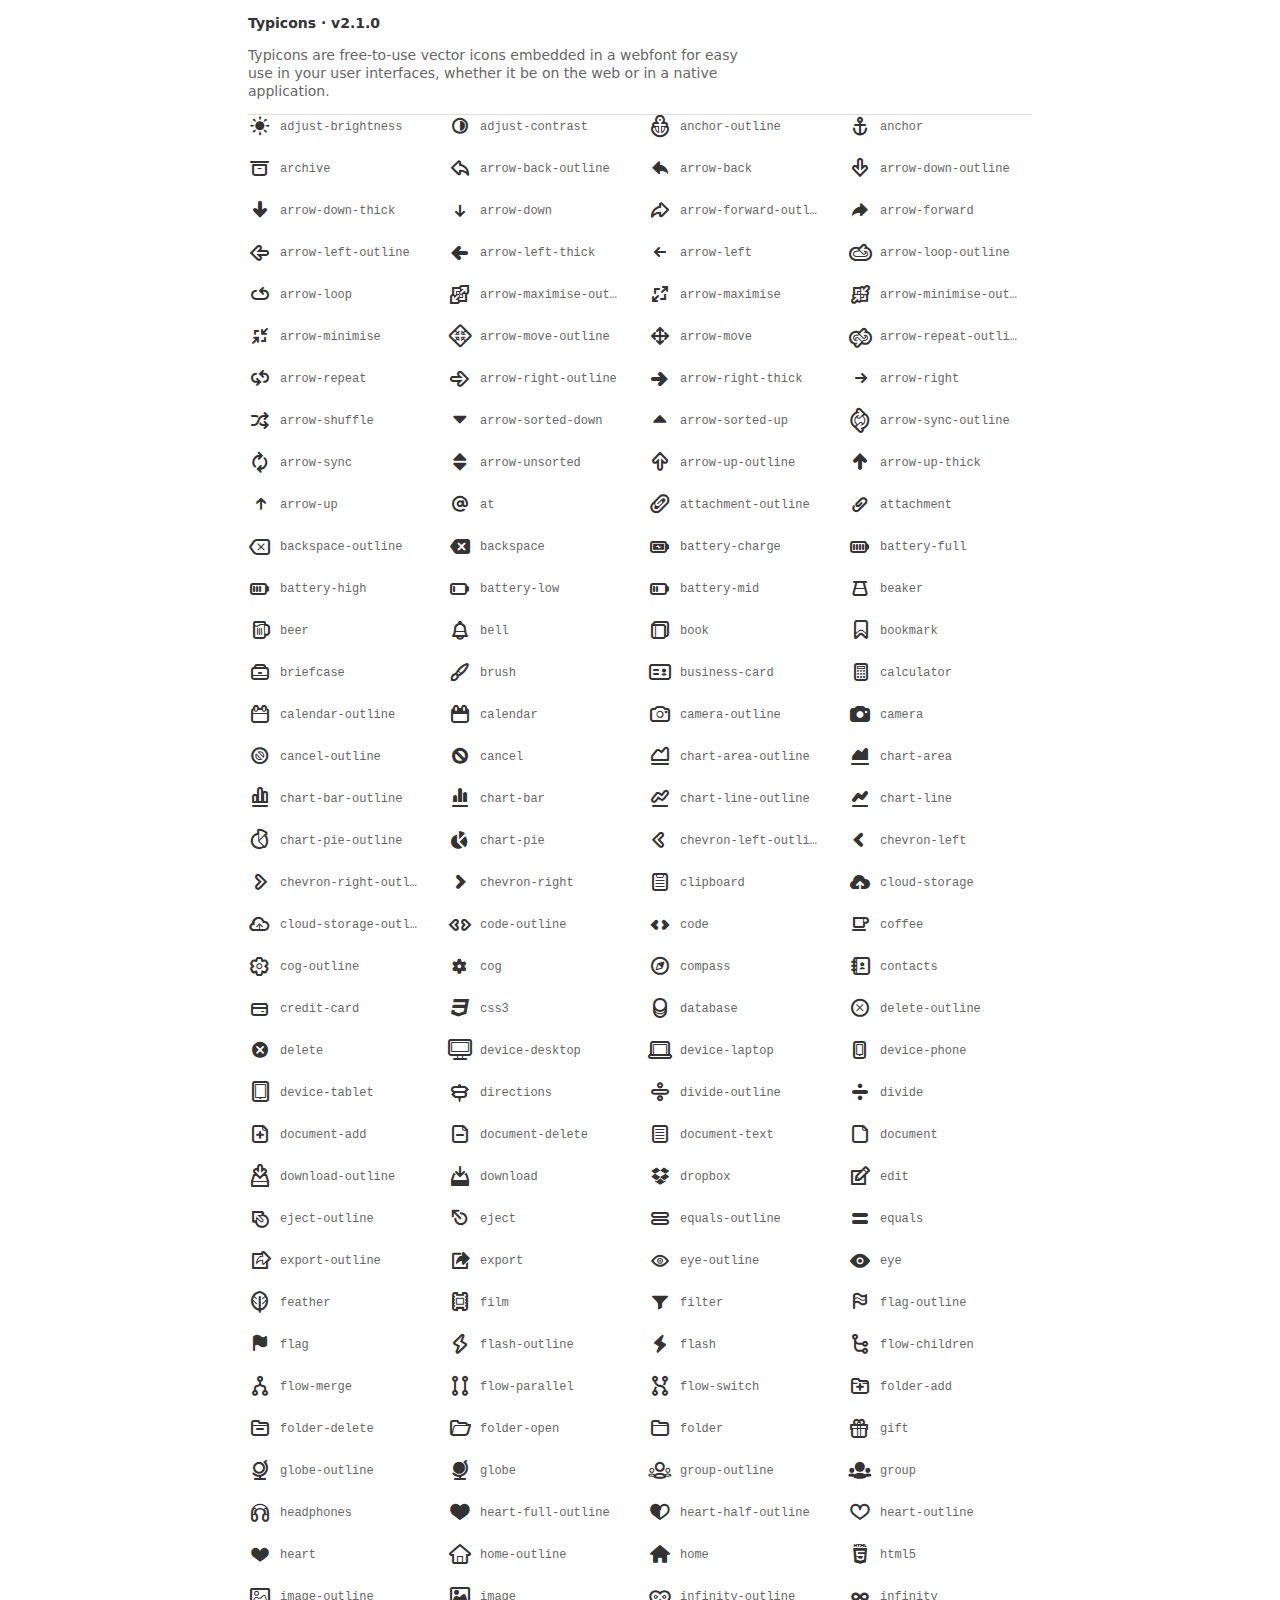
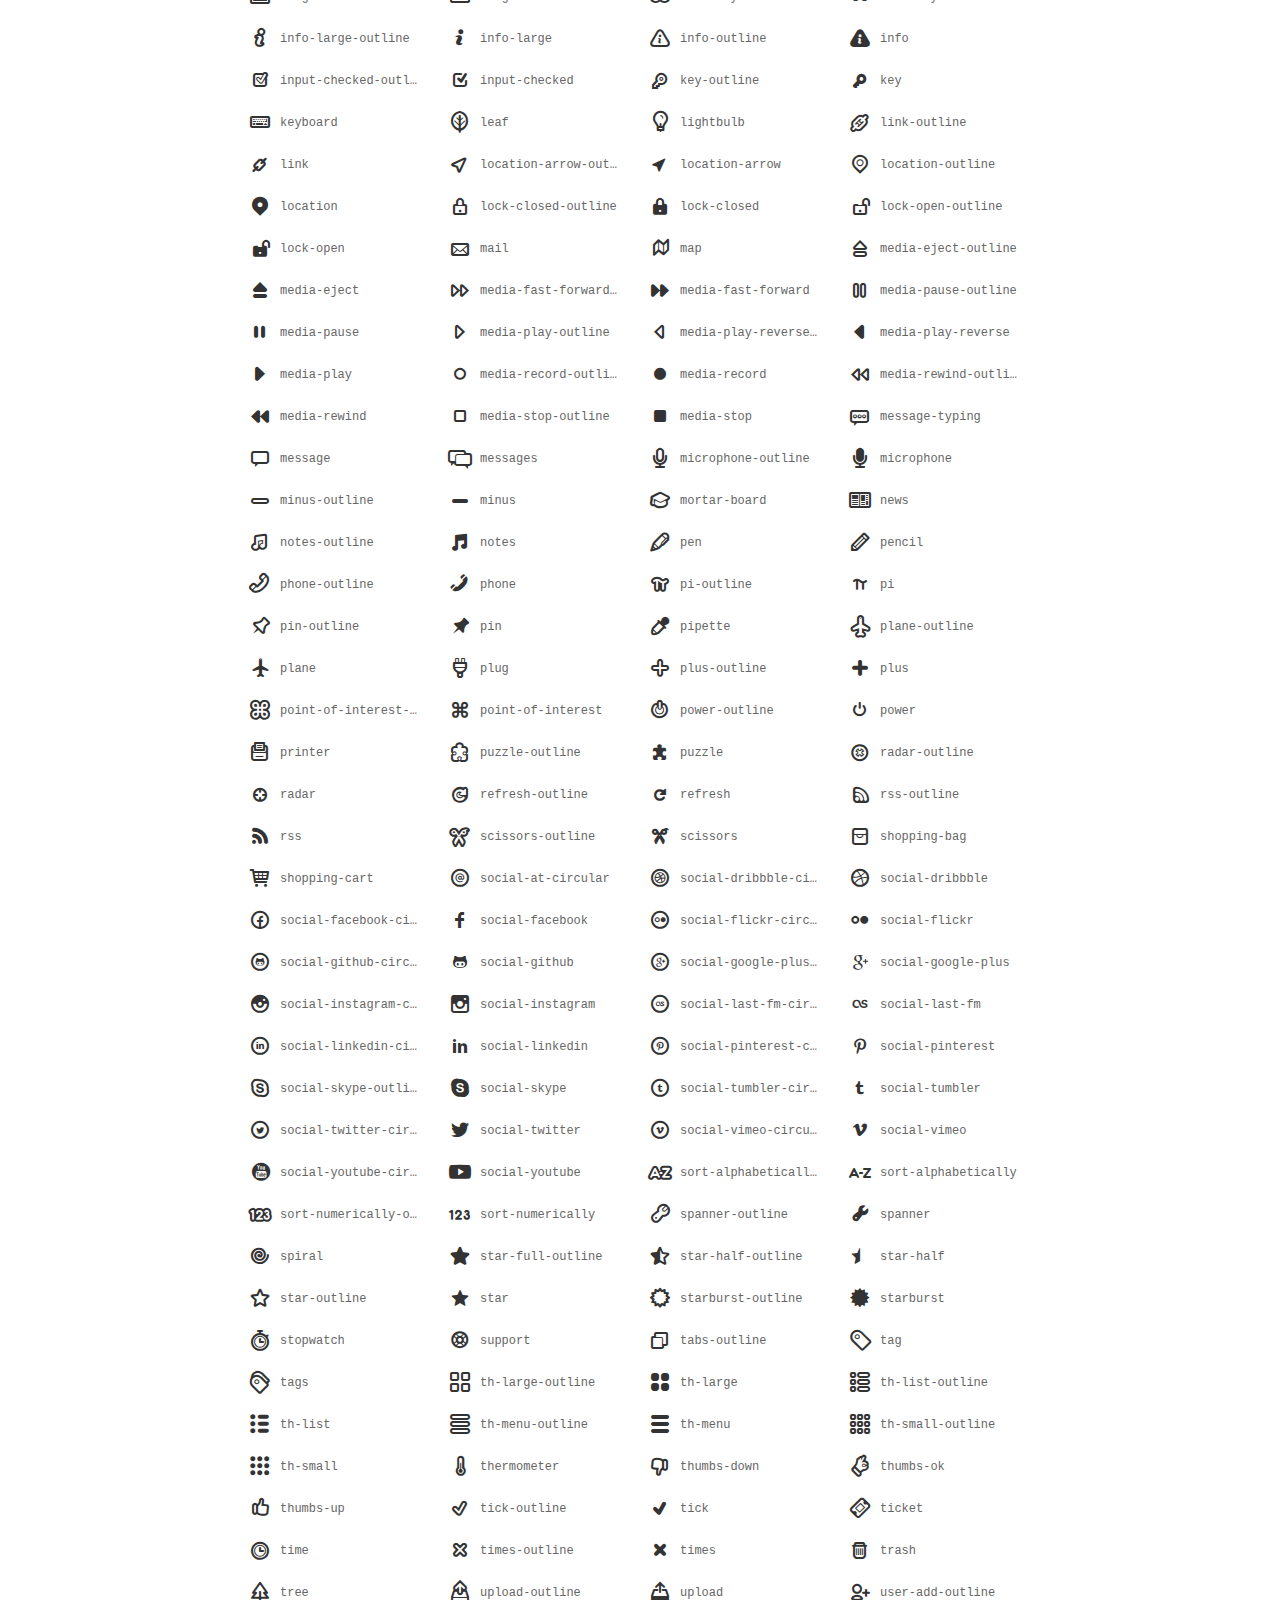
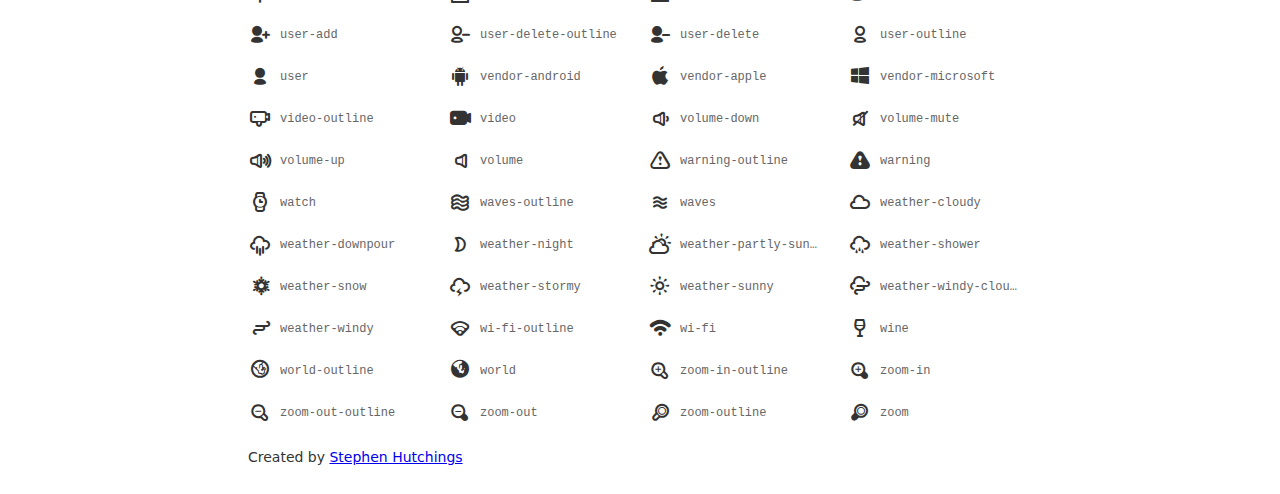
<file: Desktop/EcuaprestApp/static/vendors/typicons/demo.html>
<!DOCTYPE html>
<html lang="en">
<head>
  <meta charset="UTF-8">
  <title>Typicons</title>

  <style>
    body {
      margin: 0;
      padding: 1em;
      font-family: system-ui, "Helvetica Neue", Helvetica, Arial, sans-serif;
      font-size: 14px;
      line-height: 18px;
      color: #333;
      background-color: #fff;
    }

    header {
      position: fixed;
      left: 1em;
      right: 1em;
      top: 0;
      background: #fff;
      z-index: 1;
    }

    header .container {
      border-bottom: 1px solid #ddd;
    }

    header h1 {
      font: inherit;
      font-weight: bold;
      margin-top: 1em;
    }

    header p {
      color: #666;
      max-width: 500px;
    }

    .container {
      max-width: 784px;
      margin: auto;
      position: relative;
    }

    #icons {
      font-size: 24px;
      display: flex;
      margin: 92px -8px 0;
      flex-flow: row wrap;
    }

    .icon {
      width: 200px;
      max-width: 50%;
      box-sizing: border-box;
      display: flex;
      padding: 8px;
    }

    .label {
      display: inline-block;
      width: 100%;
      box-sizing: border-box;
      padding: 4px 8px;
      font-size: 12px;
      font-family: Monaco, monospace;
      white-space: nowrap;
      overflow: hidden;
      text-overflow: ellipsis;
      border-radius: 1px;
      color: #666;
    }

    @media (max-width: 512px) {
      #icons {
        margin-top: 112px;
      }
    }
    @charset "UTF-8";

@font-face {
  font-family: "typicons";
  src: url("typicons.eot?d8dd0dcd722b6c1a92302669f7f132b5?#iefix") format("embedded-opentype"),
url("typicons.woff2?d8dd0dcd722b6c1a92302669f7f132b5") format("woff2"),
url("typicons.woff?d8dd0dcd722b6c1a92302669f7f132b5") format("woff"),
url("typicons.ttf?d8dd0dcd722b6c1a92302669f7f132b5") format("truetype"),
url("typicons.svg?d8dd0dcd722b6c1a92302669f7f132b5#typicons") format("svg");
}

.typcn:before {
  font-family: typicons !important;
  font-style: normal;
  font-weight: normal !important;
  font-variant: normal;
  text-transform: none;
  line-height: 1;
  -webkit-font-smoothing: antialiased;
  -moz-osx-font-smoothing: grayscale;
}

.typcn-lg {
  font-size: 1.33333333em;
  line-height: 0.75em;
  vertical-align: -15%;
}
.typcn-2x {
  font-size: 2em;
}
.typcn-3x {
  font-size: 3em;
}
.typcn-4x {
  font-size: 4em;
}
.typcn-5x {
  font-size: 5em;
}

.typcn-adjust-brightness:before {
  content: "\e000";
}
.typcn-adjust-contrast:before {
  content: "\e001";
}
.typcn-anchor-outline:before {
  content: "\e002";
}
.typcn-anchor:before {
  content: "\e003";
}
.typcn-archive:before {
  content: "\e004";
}
.typcn-arrow-back-outline:before {
  content: "\e005";
}
.typcn-arrow-back:before {
  content: "\e006";
}
.typcn-arrow-down-outline:before {
  content: "\e007";
}
.typcn-arrow-down-thick:before {
  content: "\e008";
}
.typcn-arrow-down:before {
  content: "\e009";
}
.typcn-arrow-forward-outline:before {
  content: "\e00a";
}
.typcn-arrow-forward:before {
  content: "\e00b";
}
.typcn-arrow-left-outline:before {
  content: "\e00c";
}
.typcn-arrow-left-thick:before {
  content: "\e00d";
}
.typcn-arrow-left:before {
  content: "\e00e";
}
.typcn-arrow-loop-outline:before {
  content: "\e00f";
}
.typcn-arrow-loop:before {
  content: "\e010";
}
.typcn-arrow-maximise-outline:before {
  content: "\e011";
}
.typcn-arrow-maximise:before {
  content: "\e012";
}
.typcn-arrow-minimise-outline:before {
  content: "\e013";
}
.typcn-arrow-minimise:before {
  content: "\e014";
}
.typcn-arrow-move-outline:before {
  content: "\e015";
}
.typcn-arrow-move:before {
  content: "\e016";
}
.typcn-arrow-repeat-outline:before {
  content: "\e017";
}
.typcn-arrow-repeat:before {
  content: "\e018";
}
.typcn-arrow-right-outline:before {
  content: "\e019";
}
.typcn-arrow-right-thick:before {
  content: "\e01a";
}
.typcn-arrow-right:before {
  content: "\e01b";
}
.typcn-arrow-shuffle:before {
  content: "\e01c";
}
.typcn-arrow-sorted-down:before {
  content: "\e01d";
}
.typcn-arrow-sorted-up:before {
  content: "\e01e";
}
.typcn-arrow-sync-outline:before {
  content: "\e01f";
}
.typcn-arrow-sync:before {
  content: "\e020";
}
.typcn-arrow-unsorted:before {
  content: "\e021";
}
.typcn-arrow-up-outline:before {
  content: "\e022";
}
.typcn-arrow-up-thick:before {
  content: "\e023";
}
.typcn-arrow-up:before {
  content: "\e024";
}
.typcn-at:before {
  content: "\e025";
}
.typcn-attachment-outline:before {
  content: "\e026";
}
.typcn-attachment:before {
  content: "\e027";
}
.typcn-backspace-outline:before {
  content: "\e028";
}
.typcn-backspace:before {
  content: "\e029";
}
.typcn-battery-charge:before {
  content: "\e02a";
}
.typcn-battery-full:before {
  content: "\e02b";
}
.typcn-battery-high:before {
  content: "\e02c";
}
.typcn-battery-low:before {
  content: "\e02d";
}
.typcn-battery-mid:before {
  content: "\e02e";
}
.typcn-beaker:before {
  content: "\e02f";
}
.typcn-beer:before {
  content: "\e030";
}
.typcn-bell:before {
  content: "\e031";
}
.typcn-book:before {
  content: "\e032";
}
.typcn-bookmark:before {
  content: "\e033";
}
.typcn-briefcase:before {
  content: "\e034";
}
.typcn-brush:before {
  content: "\e035";
}
.typcn-business-card:before {
  content: "\e036";
}
.typcn-calculator:before {
  content: "\e037";
}
.typcn-calendar-outline:before {
  content: "\e038";
}
.typcn-calendar:before {
  content: "\e039";
}
.typcn-camera-outline:before {
  content: "\e03a";
}
.typcn-camera:before {
  content: "\e03b";
}
.typcn-cancel-outline:before {
  content: "\e03c";
}
.typcn-cancel:before {
  content: "\e03d";
}
.typcn-chart-area-outline:before {
  content: "\e03e";
}
.typcn-chart-area:before {
  content: "\e03f";
}
.typcn-chart-bar-outline:before {
  content: "\e040";
}
.typcn-chart-bar:before {
  content: "\e041";
}
.typcn-chart-line-outline:before {
  content: "\e042";
}
.typcn-chart-line:before {
  content: "\e043";
}
.typcn-chart-pie-outline:before {
  content: "\e044";
}
.typcn-chart-pie:before {
  content: "\e045";
}
.typcn-chevron-left-outline:before {
  content: "\e046";
}
.typcn-chevron-left:before {
  content: "\e047";
}
.typcn-chevron-right-outline:before {
  content: "\e048";
}
.typcn-chevron-right:before {
  content: "\e049";
}
.typcn-clipboard:before {
  content: "\e04a";
}
.typcn-cloud-storage:before {
  content: "\e04b";
}
.typcn-cloud-storage-outline:before {
  content: "\e054";
}
.typcn-code-outline:before {
  content: "\e04c";
}
.typcn-code:before {
  content: "\e04d";
}
.typcn-coffee:before {
  content: "\e04e";
}
.typcn-cog-outline:before {
  content: "\e04f";
}
.typcn-cog:before {
  content: "\e050";
}
.typcn-compass:before {
  content: "\e051";
}
.typcn-contacts:before {
  content: "\e052";
}
.typcn-credit-card:before {
  content: "\e053";
}
.typcn-css3:before {
  content: "\e055";
}
.typcn-database:before {
  content: "\e056";
}
.typcn-delete-outline:before {
  content: "\e057";
}
.typcn-delete:before {
  content: "\e058";
}
.typcn-device-desktop:before {
  content: "\e059";
}
.typcn-device-laptop:before {
  content: "\e05a";
}
.typcn-device-phone:before {
  content: "\e05b";
}
.typcn-device-tablet:before {
  content: "\e05c";
}
.typcn-directions:before {
  content: "\e05d";
}
.typcn-divide-outline:before {
  content: "\e05e";
}
.typcn-divide:before {
  content: "\e05f";
}
.typcn-document-add:before {
  content: "\e060";
}
.typcn-document-delete:before {
  content: "\e061";
}
.typcn-document-text:before {
  content: "\e062";
}
.typcn-document:before {
  content: "\e063";
}
.typcn-download-outline:before {
  content: "\e064";
}
.typcn-download:before {
  content: "\e065";
}
.typcn-dropbox:before {
  content: "\e066";
}
.typcn-edit:before {
  content: "\e067";
}
.typcn-eject-outline:before {
  content: "\e068";
}
.typcn-eject:before {
  content: "\e069";
}
.typcn-equals-outline:before {
  content: "\e06a";
}
.typcn-equals:before {
  content: "\e06b";
}
.typcn-export-outline:before {
  content: "\e06c";
}
.typcn-export:before {
  content: "\e06d";
}
.typcn-eye-outline:before {
  content: "\e06e";
}
.typcn-eye:before {
  content: "\e06f";
}
.typcn-feather:before {
  content: "\e070";
}
.typcn-film:before {
  content: "\e071";
}
.typcn-filter:before {
  content: "\e072";
}
.typcn-flag-outline:before {
  content: "\e073";
}
.typcn-flag:before {
  content: "\e074";
}
.typcn-flash-outline:before {
  content: "\e075";
}
.typcn-flash:before {
  content: "\e076";
}
.typcn-flow-children:before {
  content: "\e077";
}
.typcn-flow-merge:before {
  content: "\e078";
}
.typcn-flow-parallel:before {
  content: "\e079";
}
.typcn-flow-switch:before {
  content: "\e07a";
}
.typcn-folder-add:before {
  content: "\e07b";
}
.typcn-folder-delete:before {
  content: "\e07c";
}
.typcn-folder-open:before {
  content: "\e07d";
}
.typcn-folder:before {
  content: "\e07e";
}
.typcn-gift:before {
  content: "\e07f";
}
.typcn-globe-outline:before {
  content: "\e080";
}
.typcn-globe:before {
  content: "\e081";
}
.typcn-group-outline:before {
  content: "\e082";
}
.typcn-group:before {
  content: "\e083";
}
.typcn-headphones:before {
  content: "\e084";
}
.typcn-heart-full-outline:before {
  content: "\e085";
}
.typcn-heart-half-outline:before {
  content: "\e086";
}
.typcn-heart-outline:before {
  content: "\e087";
}
.typcn-heart:before {
  content: "\e088";
}
.typcn-home-outline:before {
  content: "\e089";
}
.typcn-home:before {
  content: "\e08a";
}
.typcn-html5:before {
  content: "\e08b";
}
.typcn-image-outline:before {
  content: "\e08c";
}
.typcn-image:before {
  content: "\e08d";
}
.typcn-infinity-outline:before {
  content: "\e08e";
}
.typcn-infinity:before {
  content: "\e08f";
}
.typcn-info-large-outline:before {
  content: "\e090";
}
.typcn-info-large:before {
  content: "\e091";
}
.typcn-info-outline:before {
  content: "\e092";
}
.typcn-info:before {
  content: "\e093";
}
.typcn-input-checked-outline:before {
  content: "\e094";
}
.typcn-input-checked:before {
  content: "\e095";
}
.typcn-key-outline:before {
  content: "\e096";
}
.typcn-key:before {
  content: "\e097";
}
.typcn-keyboard:before {
  content: "\e098";
}
.typcn-leaf:before {
  content: "\e099";
}
.typcn-lightbulb:before {
  content: "\e09a";
}
.typcn-link-outline:before {
  content: "\e09b";
}
.typcn-link:before {
  content: "\e09c";
}
.typcn-location-arrow-outline:before {
  content: "\e09d";
}
.typcn-location-arrow:before {
  content: "\e09e";
}
.typcn-location-outline:before {
  content: "\e09f";
}
.typcn-location:before {
  content: "\e0a0";
}
.typcn-lock-closed-outline:before {
  content: "\e0a1";
}
.typcn-lock-closed:before {
  content: "\e0a2";
}
.typcn-lock-open-outline:before {
  content: "\e0a3";
}
.typcn-lock-open:before {
  content: "\e0a4";
}
.typcn-mail:before {
  content: "\e0a5";
}
.typcn-map:before {
  content: "\e0a6";
}
.typcn-media-eject-outline:before {
  content: "\e0a7";
}
.typcn-media-eject:before {
  content: "\e0a8";
}
.typcn-media-fast-forward-outline:before {
  content: "\e0a9";
}
.typcn-media-fast-forward:before {
  content: "\e0aa";
}
.typcn-media-pause-outline:before {
  content: "\e0ab";
}
.typcn-media-pause:before {
  content: "\e0ac";
}
.typcn-media-play-outline:before {
  content: "\e0ad";
}
.typcn-media-play-reverse-outline:before {
  content: "\e0ae";
}
.typcn-media-play-reverse:before {
  content: "\e0af";
}
.typcn-media-play:before {
  content: "\e0b0";
}
.typcn-media-record-outline:before {
  content: "\e0b1";
}
.typcn-media-record:before {
  content: "\e0b2";
}
.typcn-media-rewind-outline:before {
  content: "\e0b3";
}
.typcn-media-rewind:before {
  content: "\e0b4";
}
.typcn-media-stop-outline:before {
  content: "\e0b5";
}
.typcn-media-stop:before {
  content: "\e0b6";
}
.typcn-message-typing:before {
  content: "\e0b7";
}
.typcn-message:before {
  content: "\e0b8";
}
.typcn-messages:before {
  content: "\e0b9";
}
.typcn-microphone-outline:before {
  content: "\e0ba";
}
.typcn-microphone:before {
  content: "\e0bb";
}
.typcn-minus-outline:before {
  content: "\e0bc";
}
.typcn-minus:before {
  content: "\e0bd";
}
.typcn-mortar-board:before {
  content: "\e0be";
}
.typcn-news:before {
  content: "\e0bf";
}
.typcn-notes-outline:before {
  content: "\e0c0";
}
.typcn-notes:before {
  content: "\e0c1";
}
.typcn-pen:before {
  content: "\e0c2";
}
.typcn-pencil:before {
  content: "\e0c3";
}
.typcn-phone-outline:before {
  content: "\e0c4";
}
.typcn-phone:before {
  content: "\e0c5";
}
.typcn-pi-outline:before {
  content: "\e0c6";
}
.typcn-pi:before {
  content: "\e0c7";
}
.typcn-pin-outline:before {
  content: "\e0c8";
}
.typcn-pin:before {
  content: "\e0c9";
}
.typcn-pipette:before {
  content: "\e0ca";
}
.typcn-plane-outline:before {
  content: "\e0cb";
}
.typcn-plane:before {
  content: "\e0cc";
}
.typcn-plug:before {
  content: "\e0cd";
}
.typcn-plus-outline:before {
  content: "\e0ce";
}
.typcn-plus:before {
  content: "\e0cf";
}
.typcn-point-of-interest-outline:before {
  content: "\e0d0";
}
.typcn-point-of-interest:before {
  content: "\e0d1";
}
.typcn-power-outline:before {
  content: "\e0d2";
}
.typcn-power:before {
  content: "\e0d3";
}
.typcn-printer:before {
  content: "\e0d4";
}
.typcn-puzzle-outline:before {
  content: "\e0d5";
}
.typcn-puzzle:before {
  content: "\e0d6";
}
.typcn-radar-outline:before {
  content: "\e0d7";
}
.typcn-radar:before {
  content: "\e0d8";
}
.typcn-refresh-outline:before {
  content: "\e0d9";
}
.typcn-refresh:before {
  content: "\e0da";
}
.typcn-rss-outline:before {
  content: "\e0db";
}
.typcn-rss:before {
  content: "\e0dc";
}
.typcn-scissors-outline:before {
  content: "\e0dd";
}
.typcn-scissors:before {
  content: "\e0de";
}
.typcn-shopping-bag:before {
  content: "\e0df";
}
.typcn-shopping-cart:before {
  content: "\e0e0";
}
.typcn-social-at-circular:before {
  content: "\e0e1";
}
.typcn-social-dribbble-circular:before {
  content: "\e0e2";
}
.typcn-social-dribbble:before {
  content: "\e0e3";
}
.typcn-social-facebook-circular:before {
  content: "\e0e4";
}
.typcn-social-facebook:before {
  content: "\e0e5";
}
.typcn-social-flickr-circular:before {
  content: "\e0e6";
}
.typcn-social-flickr:before {
  content: "\e0e7";
}
.typcn-social-github-circular:before {
  content: "\e0e8";
}
.typcn-social-github:before {
  content: "\e0e9";
}
.typcn-social-google-plus-circular:before {
  content: "\e0ea";
}
.typcn-social-google-plus:before {
  content: "\e0eb";
}
.typcn-social-instagram-circular:before {
  content: "\e0ec";
}
.typcn-social-instagram:before {
  content: "\e0ed";
}
.typcn-social-last-fm-circular:before {
  content: "\e0ee";
}
.typcn-social-last-fm:before {
  content: "\e0ef";
}
.typcn-social-linkedin-circular:before {
  content: "\e0f0";
}
.typcn-social-linkedin:before {
  content: "\e0f1";
}
.typcn-social-pinterest-circular:before {
  content: "\e0f2";
}
.typcn-social-pinterest:before {
  content: "\e0f3";
}
.typcn-social-skype-outline:before {
  content: "\e0f4";
}
.typcn-social-skype:before {
  content: "\e0f5";
}
.typcn-social-tumbler-circular:before {
  content: "\e0f6";
}
.typcn-social-tumbler:before {
  content: "\e0f7";
}
.typcn-social-twitter-circular:before {
  content: "\e0f8";
}
.typcn-social-twitter:before {
  content: "\e0f9";
}
.typcn-social-vimeo-circular:before {
  content: "\e0fa";
}
.typcn-social-vimeo:before {
  content: "\e0fb";
}
.typcn-social-youtube-circular:before {
  content: "\e0fc";
}
.typcn-social-youtube:before {
  content: "\e0fd";
}
.typcn-sort-alphabetically-outline:before {
  content: "\e0fe";
}
.typcn-sort-alphabetically:before {
  content: "\e0ff";
}
.typcn-sort-numerically-outline:before {
  content: "\e100";
}
.typcn-sort-numerically:before {
  content: "\e101";
}
.typcn-spanner-outline:before {
  content: "\e102";
}
.typcn-spanner:before {
  content: "\e103";
}
.typcn-spiral:before {
  content: "\e104";
}
.typcn-star-full-outline:before {
  content: "\e105";
}
.typcn-star-half-outline:before {
  content: "\e106";
}
.typcn-star-half:before {
  content: "\e107";
}
.typcn-star-outline:before {
  content: "\e108";
}
.typcn-star:before {
  content: "\e109";
}
.typcn-starburst-outline:before {
  content: "\e10a";
}
.typcn-starburst:before {
  content: "\e10b";
}
.typcn-stopwatch:before {
  content: "\e10c";
}
.typcn-support:before {
  content: "\e10d";
}
.typcn-tabs-outline:before {
  content: "\e10e";
}
.typcn-tag:before {
  content: "\e10f";
}
.typcn-tags:before {
  content: "\e110";
}
.typcn-th-large-outline:before {
  content: "\e111";
}
.typcn-th-large:before {
  content: "\e112";
}
.typcn-th-list-outline:before {
  content: "\e113";
}
.typcn-th-list:before {
  content: "\e114";
}
.typcn-th-menu-outline:before {
  content: "\e115";
}
.typcn-th-menu:before {
  content: "\e116";
}
.typcn-th-small-outline:before {
  content: "\e117";
}
.typcn-th-small:before {
  content: "\e118";
}
.typcn-thermometer:before {
  content: "\e119";
}
.typcn-thumbs-down:before {
  content: "\e11a";
}
.typcn-thumbs-ok:before {
  content: "\e11b";
}
.typcn-thumbs-up:before {
  content: "\e11c";
}
.typcn-tick-outline:before {
  content: "\e11d";
}
.typcn-tick:before {
  content: "\e11e";
}
.typcn-ticket:before {
  content: "\e11f";
}
.typcn-time:before {
  content: "\e120";
}
.typcn-times-outline:before {
  content: "\e121";
}
.typcn-times:before {
  content: "\e122";
}
.typcn-trash:before {
  content: "\e123";
}
.typcn-tree:before {
  content: "\e124";
}
.typcn-upload-outline:before {
  content: "\e125";
}
.typcn-upload:before {
  content: "\e126";
}
.typcn-user-add-outline:before {
  content: "\e127";
}
.typcn-user-add:before {
  content: "\e128";
}
.typcn-user-delete-outline:before {
  content: "\e129";
}
.typcn-user-delete:before {
  content: "\e12a";
}
.typcn-user-outline:before {
  content: "\e12b";
}
.typcn-user:before {
  content: "\e12c";
}
.typcn-vendor-android:before {
  content: "\e12d";
}
.typcn-vendor-apple:before {
  content: "\e12e";
}
.typcn-vendor-microsoft:before {
  content: "\e12f";
}
.typcn-video-outline:before {
  content: "\e130";
}
.typcn-video:before {
  content: "\e131";
}
.typcn-volume-down:before {
  content: "\e132";
}
.typcn-volume-mute:before {
  content: "\e133";
}
.typcn-volume-up:before {
  content: "\e134";
}
.typcn-volume:before {
  content: "\e135";
}
.typcn-warning-outline:before {
  content: "\e136";
}
.typcn-warning:before {
  content: "\e137";
}
.typcn-watch:before {
  content: "\e138";
}
.typcn-waves-outline:before {
  content: "\e139";
}
.typcn-waves:before {
  content: "\e13a";
}
.typcn-weather-cloudy:before {
  content: "\e13b";
}
.typcn-weather-downpour:before {
  content: "\e13c";
}
.typcn-weather-night:before {
  content: "\e13d";
}
.typcn-weather-partly-sunny:before {
  content: "\e13e";
}
.typcn-weather-shower:before {
  content: "\e13f";
}
.typcn-weather-snow:before {
  content: "\e140";
}
.typcn-weather-stormy:before {
  content: "\e141";
}
.typcn-weather-sunny:before {
  content: "\e142";
}
.typcn-weather-windy-cloudy:before {
  content: "\e143";
}
.typcn-weather-windy:before {
  content: "\e144";
}
.typcn-wi-fi-outline:before {
  content: "\e145";
}
.typcn-wi-fi:before {
  content: "\e146";
}
.typcn-wine:before {
  content: "\e147";
}
.typcn-world-outline:before {
  content: "\e148";
}
.typcn-world:before {
  content: "\e149";
}
.typcn-zoom-in-outline:before {
  content: "\e14a";
}
.typcn-zoom-in:before {
  content: "\e14b";
}
.typcn-zoom-out-outline:before {
  content: "\e14c";
}
.typcn-zoom-out:before {
  content: "\e14d";
}
.typcn-zoom-outline:before {
  content: "\e14e";
}
.typcn-zoom:before {
  content: "\e14f";
}

  </style>
</head>

<body>
  <header>
    <div class="container">
      <h1>Typicons &middot; v2.1.0</h1>
      <p>Typicons are free-to-use vector icons embedded in a webfont for easy use in your user interfaces, whether it be on the web or in a native application.</p>
    </div>
  </header>

  <div class="container">
    <div id="icons">
      <div class="icon">
        <span class="typcn typcn-adjust-brightness"></span>
        <span class='label'>adjust-brightness</span>
      </div>
      <div class="icon">
        <span class="typcn typcn-adjust-contrast"></span>
        <span class='label'>adjust-contrast</span>
      </div>
      <div class="icon">
        <span class="typcn typcn-anchor-outline"></span>
        <span class='label'>anchor-outline</span>
      </div>
      <div class="icon">
        <span class="typcn typcn-anchor"></span>
        <span class='label'>anchor</span>
      </div>
      <div class="icon">
        <span class="typcn typcn-archive"></span>
        <span class='label'>archive</span>
      </div>
      <div class="icon">
        <span class="typcn typcn-arrow-back-outline"></span>
        <span class='label'>arrow-back-outline</span>
      </div>
      <div class="icon">
        <span class="typcn typcn-arrow-back"></span>
        <span class='label'>arrow-back</span>
      </div>
      <div class="icon">
        <span class="typcn typcn-arrow-down-outline"></span>
        <span class='label'>arrow-down-outline</span>
      </div>
      <div class="icon">
        <span class="typcn typcn-arrow-down-thick"></span>
        <span class='label'>arrow-down-thick</span>
      </div>
      <div class="icon">
        <span class="typcn typcn-arrow-down"></span>
        <span class='label'>arrow-down</span>
      </div>
      <div class="icon">
        <span class="typcn typcn-arrow-forward-outline"></span>
        <span class='label'>arrow-forward-outline</span>
      </div>
      <div class="icon">
        <span class="typcn typcn-arrow-forward"></span>
        <span class='label'>arrow-forward</span>
      </div>
      <div class="icon">
        <span class="typcn typcn-arrow-left-outline"></span>
        <span class='label'>arrow-left-outline</span>
      </div>
      <div class="icon">
        <span class="typcn typcn-arrow-left-thick"></span>
        <span class='label'>arrow-left-thick</span>
      </div>
      <div class="icon">
        <span class="typcn typcn-arrow-left"></span>
        <span class='label'>arrow-left</span>
      </div>
      <div class="icon">
        <span class="typcn typcn-arrow-loop-outline"></span>
        <span class='label'>arrow-loop-outline</span>
      </div>
      <div class="icon">
        <span class="typcn typcn-arrow-loop"></span>
        <span class='label'>arrow-loop</span>
      </div>
      <div class="icon">
        <span class="typcn typcn-arrow-maximise-outline"></span>
        <span class='label'>arrow-maximise-outline</span>
      </div>
      <div class="icon">
        <span class="typcn typcn-arrow-maximise"></span>
        <span class='label'>arrow-maximise</span>
      </div>
      <div class="icon">
        <span class="typcn typcn-arrow-minimise-outline"></span>
        <span class='label'>arrow-minimise-outline</span>
      </div>
      <div class="icon">
        <span class="typcn typcn-arrow-minimise"></span>
        <span class='label'>arrow-minimise</span>
      </div>
      <div class="icon">
        <span class="typcn typcn-arrow-move-outline"></span>
        <span class='label'>arrow-move-outline</span>
      </div>
      <div class="icon">
        <span class="typcn typcn-arrow-move"></span>
        <span class='label'>arrow-move</span>
      </div>
      <div class="icon">
        <span class="typcn typcn-arrow-repeat-outline"></span>
        <span class='label'>arrow-repeat-outline</span>
      </div>
      <div class="icon">
        <span class="typcn typcn-arrow-repeat"></span>
        <span class='label'>arrow-repeat</span>
      </div>
      <div class="icon">
        <span class="typcn typcn-arrow-right-outline"></span>
        <span class='label'>arrow-right-outline</span>
      </div>
      <div class="icon">
        <span class="typcn typcn-arrow-right-thick"></span>
        <span class='label'>arrow-right-thick</span>
      </div>
      <div class="icon">
        <span class="typcn typcn-arrow-right"></span>
        <span class='label'>arrow-right</span>
      </div>
      <div class="icon">
        <span class="typcn typcn-arrow-shuffle"></span>
        <span class='label'>arrow-shuffle</span>
      </div>
      <div class="icon">
        <span class="typcn typcn-arrow-sorted-down"></span>
        <span class='label'>arrow-sorted-down</span>
      </div>
      <div class="icon">
        <span class="typcn typcn-arrow-sorted-up"></span>
        <span class='label'>arrow-sorted-up</span>
      </div>
      <div class="icon">
        <span class="typcn typcn-arrow-sync-outline"></span>
        <span class='label'>arrow-sync-outline</span>
      </div>
      <div class="icon">
        <span class="typcn typcn-arrow-sync"></span>
        <span class='label'>arrow-sync</span>
      </div>
      <div class="icon">
        <span class="typcn typcn-arrow-unsorted"></span>
        <span class='label'>arrow-unsorted</span>
      </div>
      <div class="icon">
        <span class="typcn typcn-arrow-up-outline"></span>
        <span class='label'>arrow-up-outline</span>
      </div>
      <div class="icon">
        <span class="typcn typcn-arrow-up-thick"></span>
        <span class='label'>arrow-up-thick</span>
      </div>
      <div class="icon">
        <span class="typcn typcn-arrow-up"></span>
        <span class='label'>arrow-up</span>
      </div>
      <div class="icon">
        <span class="typcn typcn-at"></span>
        <span class='label'>at</span>
      </div>
      <div class="icon">
        <span class="typcn typcn-attachment-outline"></span>
        <span class='label'>attachment-outline</span>
      </div>
      <div class="icon">
        <span class="typcn typcn-attachment"></span>
        <span class='label'>attachment</span>
      </div>
      <div class="icon">
        <span class="typcn typcn-backspace-outline"></span>
        <span class='label'>backspace-outline</span>
      </div>
      <div class="icon">
        <span class="typcn typcn-backspace"></span>
        <span class='label'>backspace</span>
      </div>
      <div class="icon">
        <span class="typcn typcn-battery-charge"></span>
        <span class='label'>battery-charge</span>
      </div>
      <div class="icon">
        <span class="typcn typcn-battery-full"></span>
        <span class='label'>battery-full</span>
      </div>
      <div class="icon">
        <span class="typcn typcn-battery-high"></span>
        <span class='label'>battery-high</span>
      </div>
      <div class="icon">
        <span class="typcn typcn-battery-low"></span>
        <span class='label'>battery-low</span>
      </div>
      <div class="icon">
        <span class="typcn typcn-battery-mid"></span>
        <span class='label'>battery-mid</span>
      </div>
      <div class="icon">
        <span class="typcn typcn-beaker"></span>
        <span class='label'>beaker</span>
      </div>
      <div class="icon">
        <span class="typcn typcn-beer"></span>
        <span class='label'>beer</span>
      </div>
      <div class="icon">
        <span class="typcn typcn-bell"></span>
        <span class='label'>bell</span>
      </div>
      <div class="icon">
        <span class="typcn typcn-book"></span>
        <span class='label'>book</span>
      </div>
      <div class="icon">
        <span class="typcn typcn-bookmark"></span>
        <span class='label'>bookmark</span>
      </div>
      <div class="icon">
        <span class="typcn typcn-briefcase"></span>
        <span class='label'>briefcase</span>
      </div>
      <div class="icon">
        <span class="typcn typcn-brush"></span>
        <span class='label'>brush</span>
      </div>
      <div class="icon">
        <span class="typcn typcn-business-card"></span>
        <span class='label'>business-card</span>
      </div>
      <div class="icon">
        <span class="typcn typcn-calculator"></span>
        <span class='label'>calculator</span>
      </div>
      <div class="icon">
        <span class="typcn typcn-calendar-outline"></span>
        <span class='label'>calendar-outline</span>
      </div>
      <div class="icon">
        <span class="typcn typcn-calendar"></span>
        <span class='label'>calendar</span>
      </div>
      <div class="icon">
        <span class="typcn typcn-camera-outline"></span>
        <span class='label'>camera-outline</span>
      </div>
      <div class="icon">
        <span class="typcn typcn-camera"></span>
        <span class='label'>camera</span>
      </div>
      <div class="icon">
        <span class="typcn typcn-cancel-outline"></span>
        <span class='label'>cancel-outline</span>
      </div>
      <div class="icon">
        <span class="typcn typcn-cancel"></span>
        <span class='label'>cancel</span>
      </div>
      <div class="icon">
        <span class="typcn typcn-chart-area-outline"></span>
        <span class='label'>chart-area-outline</span>
      </div>
      <div class="icon">
        <span class="typcn typcn-chart-area"></span>
        <span class='label'>chart-area</span>
      </div>
      <div class="icon">
        <span class="typcn typcn-chart-bar-outline"></span>
        <span class='label'>chart-bar-outline</span>
      </div>
      <div class="icon">
        <span class="typcn typcn-chart-bar"></span>
        <span class='label'>chart-bar</span>
      </div>
      <div class="icon">
        <span class="typcn typcn-chart-line-outline"></span>
        <span class='label'>chart-line-outline</span>
      </div>
      <div class="icon">
        <span class="typcn typcn-chart-line"></span>
        <span class='label'>chart-line</span>
      </div>
      <div class="icon">
        <span class="typcn typcn-chart-pie-outline"></span>
        <span class='label'>chart-pie-outline</span>
      </div>
      <div class="icon">
        <span class="typcn typcn-chart-pie"></span>
        <span class='label'>chart-pie</span>
      </div>
      <div class="icon">
        <span class="typcn typcn-chevron-left-outline"></span>
        <span class='label'>chevron-left-outline</span>
      </div>
      <div class="icon">
        <span class="typcn typcn-chevron-left"></span>
        <span class='label'>chevron-left</span>
      </div>
      <div class="icon">
        <span class="typcn typcn-chevron-right-outline"></span>
        <span class='label'>chevron-right-outline</span>
      </div>
      <div class="icon">
        <span class="typcn typcn-chevron-right"></span>
        <span class='label'>chevron-right</span>
      </div>
      <div class="icon">
        <span class="typcn typcn-clipboard"></span>
        <span class='label'>clipboard</span>
      </div>
      <div class="icon">
        <span class="typcn typcn-cloud-storage"></span>
        <span class='label'>cloud-storage</span>
      </div>
      <div class="icon">
        <span class="typcn typcn-cloud-storage-outline"></span>
        <span class='label'>cloud-storage-outline</span>
      </div>
      <div class="icon">
        <span class="typcn typcn-code-outline"></span>
        <span class='label'>code-outline</span>
      </div>
      <div class="icon">
        <span class="typcn typcn-code"></span>
        <span class='label'>code</span>
      </div>
      <div class="icon">
        <span class="typcn typcn-coffee"></span>
        <span class='label'>coffee</span>
      </div>
      <div class="icon">
        <span class="typcn typcn-cog-outline"></span>
        <span class='label'>cog-outline</span>
      </div>
      <div class="icon">
        <span class="typcn typcn-cog"></span>
        <span class='label'>cog</span>
      </div>
      <div class="icon">
        <span class="typcn typcn-compass"></span>
        <span class='label'>compass</span>
      </div>
      <div class="icon">
        <span class="typcn typcn-contacts"></span>
        <span class='label'>contacts</span>
      </div>
      <div class="icon">
        <span class="typcn typcn-credit-card"></span>
        <span class='label'>credit-card</span>
      </div>
      <div class="icon">
        <span class="typcn typcn-css3"></span>
        <span class='label'>css3</span>
      </div>
      <div class="icon">
        <span class="typcn typcn-database"></span>
        <span class='label'>database</span>
      </div>
      <div class="icon">
        <span class="typcn typcn-delete-outline"></span>
        <span class='label'>delete-outline</span>
      </div>
      <div class="icon">
        <span class="typcn typcn-delete"></span>
        <span class='label'>delete</span>
      </div>
      <div class="icon">
        <span class="typcn typcn-device-desktop"></span>
        <span class='label'>device-desktop</span>
      </div>
      <div class="icon">
        <span class="typcn typcn-device-laptop"></span>
        <span class='label'>device-laptop</span>
      </div>
      <div class="icon">
        <span class="typcn typcn-device-phone"></span>
        <span class='label'>device-phone</span>
      </div>
      <div class="icon">
        <span class="typcn typcn-device-tablet"></span>
        <span class='label'>device-tablet</span>
      </div>
      <div class="icon">
        <span class="typcn typcn-directions"></span>
        <span class='label'>directions</span>
      </div>
      <div class="icon">
        <span class="typcn typcn-divide-outline"></span>
        <span class='label'>divide-outline</span>
      </div>
      <div class="icon">
        <span class="typcn typcn-divide"></span>
        <span class='label'>divide</span>
      </div>
      <div class="icon">
        <span class="typcn typcn-document-add"></span>
        <span class='label'>document-add</span>
      </div>
      <div class="icon">
        <span class="typcn typcn-document-delete"></span>
        <span class='label'>document-delete</span>
      </div>
      <div class="icon">
        <span class="typcn typcn-document-text"></span>
        <span class='label'>document-text</span>
      </div>
      <div class="icon">
        <span class="typcn typcn-document"></span>
        <span class='label'>document</span>
      </div>
      <div class="icon">
        <span class="typcn typcn-download-outline"></span>
        <span class='label'>download-outline</span>
      </div>
      <div class="icon">
        <span class="typcn typcn-download"></span>
        <span class='label'>download</span>
      </div>
      <div class="icon">
        <span class="typcn typcn-dropbox"></span>
        <span class='label'>dropbox</span>
      </div>
      <div class="icon">
        <span class="typcn typcn-edit"></span>
        <span class='label'>edit</span>
      </div>
      <div class="icon">
        <span class="typcn typcn-eject-outline"></span>
        <span class='label'>eject-outline</span>
      </div>
      <div class="icon">
        <span class="typcn typcn-eject"></span>
        <span class='label'>eject</span>
      </div>
      <div class="icon">
        <span class="typcn typcn-equals-outline"></span>
        <span class='label'>equals-outline</span>
      </div>
      <div class="icon">
        <span class="typcn typcn-equals"></span>
        <span class='label'>equals</span>
      </div>
      <div class="icon">
        <span class="typcn typcn-export-outline"></span>
        <span class='label'>export-outline</span>
      </div>
      <div class="icon">
        <span class="typcn typcn-export"></span>
        <span class='label'>export</span>
      </div>
      <div class="icon">
        <span class="typcn typcn-eye-outline"></span>
        <span class='label'>eye-outline</span>
      </div>
      <div class="icon">
        <span class="typcn typcn-eye"></span>
        <span class='label'>eye</span>
      </div>
      <div class="icon">
        <span class="typcn typcn-feather"></span>
        <span class='label'>feather</span>
      </div>
      <div class="icon">
        <span class="typcn typcn-film"></span>
        <span class='label'>film</span>
      </div>
      <div class="icon">
        <span class="typcn typcn-filter"></span>
        <span class='label'>filter</span>
      </div>
      <div class="icon">
        <span class="typcn typcn-flag-outline"></span>
        <span class='label'>flag-outline</span>
      </div>
      <div class="icon">
        <span class="typcn typcn-flag"></span>
        <span class='label'>flag</span>
      </div>
      <div class="icon">
        <span class="typcn typcn-flash-outline"></span>
        <span class='label'>flash-outline</span>
      </div>
      <div class="icon">
        <span class="typcn typcn-flash"></span>
        <span class='label'>flash</span>
      </div>
      <div class="icon">
        <span class="typcn typcn-flow-children"></span>
        <span class='label'>flow-children</span>
      </div>
      <div class="icon">
        <span class="typcn typcn-flow-merge"></span>
        <span class='label'>flow-merge</span>
      </div>
      <div class="icon">
        <span class="typcn typcn-flow-parallel"></span>
        <span class='label'>flow-parallel</span>
      </div>
      <div class="icon">
        <span class="typcn typcn-flow-switch"></span>
        <span class='label'>flow-switch</span>
      </div>
      <div class="icon">
        <span class="typcn typcn-folder-add"></span>
        <span class='label'>folder-add</span>
      </div>
      <div class="icon">
        <span class="typcn typcn-folder-delete"></span>
        <span class='label'>folder-delete</span>
      </div>
      <div class="icon">
        <span class="typcn typcn-folder-open"></span>
        <span class='label'>folder-open</span>
      </div>
      <div class="icon">
        <span class="typcn typcn-folder"></span>
        <span class='label'>folder</span>
      </div>
      <div class="icon">
        <span class="typcn typcn-gift"></span>
        <span class='label'>gift</span>
      </div>
      <div class="icon">
        <span class="typcn typcn-globe-outline"></span>
        <span class='label'>globe-outline</span>
      </div>
      <div class="icon">
        <span class="typcn typcn-globe"></span>
        <span class='label'>globe</span>
      </div>
      <div class="icon">
        <span class="typcn typcn-group-outline"></span>
        <span class='label'>group-outline</span>
      </div>
      <div class="icon">
        <span class="typcn typcn-group"></span>
        <span class='label'>group</span>
      </div>
      <div class="icon">
        <span class="typcn typcn-headphones"></span>
        <span class='label'>headphones</span>
      </div>
      <div class="icon">
        <span class="typcn typcn-heart-full-outline"></span>
        <span class='label'>heart-full-outline</span>
      </div>
      <div class="icon">
        <span class="typcn typcn-heart-half-outline"></span>
        <span class='label'>heart-half-outline</span>
      </div>
      <div class="icon">
        <span class="typcn typcn-heart-outline"></span>
        <span class='label'>heart-outline</span>
      </div>
      <div class="icon">
        <span class="typcn typcn-heart"></span>
        <span class='label'>heart</span>
      </div>
      <div class="icon">
        <span class="typcn typcn-home-outline"></span>
        <span class='label'>home-outline</span>
      </div>
      <div class="icon">
        <span class="typcn typcn-home"></span>
        <span class='label'>home</span>
      </div>
      <div class="icon">
        <span class="typcn typcn-html5"></span>
        <span class='label'>html5</span>
      </div>
      <div class="icon">
        <span class="typcn typcn-image-outline"></span>
        <span class='label'>image-outline</span>
      </div>
      <div class="icon">
        <span class="typcn typcn-image"></span>
        <span class='label'>image</span>
      </div>
      <div class="icon">
        <span class="typcn typcn-infinity-outline"></span>
        <span class='label'>infinity-outline</span>
      </div>
      <div class="icon">
        <span class="typcn typcn-infinity"></span>
        <span class='label'>infinity</span>
      </div>
      <div class="icon">
        <span class="typcn typcn-info-large-outline"></span>
        <span class='label'>info-large-outline</span>
      </div>
      <div class="icon">
        <span class="typcn typcn-info-large"></span>
        <span class='label'>info-large</span>
      </div>
      <div class="icon">
        <span class="typcn typcn-info-outline"></span>
        <span class='label'>info-outline</span>
      </div>
      <div class="icon">
        <span class="typcn typcn-info"></span>
        <span class='label'>info</span>
      </div>
      <div class="icon">
        <span class="typcn typcn-input-checked-outline"></span>
        <span class='label'>input-checked-outline</span>
      </div>
      <div class="icon">
        <span class="typcn typcn-input-checked"></span>
        <span class='label'>input-checked</span>
      </div>
      <div class="icon">
        <span class="typcn typcn-key-outline"></span>
        <span class='label'>key-outline</span>
      </div>
      <div class="icon">
        <span class="typcn typcn-key"></span>
        <span class='label'>key</span>
      </div>
      <div class="icon">
        <span class="typcn typcn-keyboard"></span>
        <span class='label'>keyboard</span>
      </div>
      <div class="icon">
        <span class="typcn typcn-leaf"></span>
        <span class='label'>leaf</span>
      </div>
      <div class="icon">
        <span class="typcn typcn-lightbulb"></span>
        <span class='label'>lightbulb</span>
      </div>
      <div class="icon">
        <span class="typcn typcn-link-outline"></span>
        <span class='label'>link-outline</span>
      </div>
      <div class="icon">
        <span class="typcn typcn-link"></span>
        <span class='label'>link</span>
      </div>
      <div class="icon">
        <span class="typcn typcn-location-arrow-outline"></span>
        <span class='label'>location-arrow-outline</span>
      </div>
      <div class="icon">
        <span class="typcn typcn-location-arrow"></span>
        <span class='label'>location-arrow</span>
      </div>
      <div class="icon">
        <span class="typcn typcn-location-outline"></span>
        <span class='label'>location-outline</span>
      </div>
      <div class="icon">
        <span class="typcn typcn-location"></span>
        <span class='label'>location</span>
      </div>
      <div class="icon">
        <span class="typcn typcn-lock-closed-outline"></span>
        <span class='label'>lock-closed-outline</span>
      </div>
      <div class="icon">
        <span class="typcn typcn-lock-closed"></span>
        <span class='label'>lock-closed</span>
      </div>
      <div class="icon">
        <span class="typcn typcn-lock-open-outline"></span>
        <span class='label'>lock-open-outline</span>
      </div>
      <div class="icon">
        <span class="typcn typcn-lock-open"></span>
        <span class='label'>lock-open</span>
      </div>
      <div class="icon">
        <span class="typcn typcn-mail"></span>
        <span class='label'>mail</span>
      </div>
      <div class="icon">
        <span class="typcn typcn-map"></span>
        <span class='label'>map</span>
      </div>
      <div class="icon">
        <span class="typcn typcn-media-eject-outline"></span>
        <span class='label'>media-eject-outline</span>
      </div>
      <div class="icon">
        <span class="typcn typcn-media-eject"></span>
        <span class='label'>media-eject</span>
      </div>
      <div class="icon">
        <span class="typcn typcn-media-fast-forward-outline"></span>
        <span class='label'>media-fast-forward-outline</span>
      </div>
      <div class="icon">
        <span class="typcn typcn-media-fast-forward"></span>
        <span class='label'>media-fast-forward</span>
      </div>
      <div class="icon">
        <span class="typcn typcn-media-pause-outline"></span>
        <span class='label'>media-pause-outline</span>
      </div>
      <div class="icon">
        <span class="typcn typcn-media-pause"></span>
        <span class='label'>media-pause</span>
      </div>
      <div class="icon">
        <span class="typcn typcn-media-play-outline"></span>
        <span class='label'>media-play-outline</span>
      </div>
      <div class="icon">
        <span class="typcn typcn-media-play-reverse-outline"></span>
        <span class='label'>media-play-reverse-outline</span>
      </div>
      <div class="icon">
        <span class="typcn typcn-media-play-reverse"></span>
        <span class='label'>media-play-reverse</span>
      </div>
      <div class="icon">
        <span class="typcn typcn-media-play"></span>
        <span class='label'>media-play</span>
      </div>
      <div class="icon">
        <span class="typcn typcn-media-record-outline"></span>
        <span class='label'>media-record-outline</span>
      </div>
      <div class="icon">
        <span class="typcn typcn-media-record"></span>
        <span class='label'>media-record</span>
      </div>
      <div class="icon">
        <span class="typcn typcn-media-rewind-outline"></span>
        <span class='label'>media-rewind-outline</span>
      </div>
      <div class="icon">
        <span class="typcn typcn-media-rewind"></span>
        <span class='label'>media-rewind</span>
      </div>
      <div class="icon">
        <span class="typcn typcn-media-stop-outline"></span>
        <span class='label'>media-stop-outline</span>
      </div>
      <div class="icon">
        <span class="typcn typcn-media-stop"></span>
        <span class='label'>media-stop</span>
      </div>
      <div class="icon">
        <span class="typcn typcn-message-typing"></span>
        <span class='label'>message-typing</span>
      </div>
      <div class="icon">
        <span class="typcn typcn-message"></span>
        <span class='label'>message</span>
      </div>
      <div class="icon">
        <span class="typcn typcn-messages"></span>
        <span class='label'>messages</span>
      </div>
      <div class="icon">
        <span class="typcn typcn-microphone-outline"></span>
        <span class='label'>microphone-outline</span>
      </div>
      <div class="icon">
        <span class="typcn typcn-microphone"></span>
        <span class='label'>microphone</span>
      </div>
      <div class="icon">
        <span class="typcn typcn-minus-outline"></span>
        <span class='label'>minus-outline</span>
      </div>
      <div class="icon">
        <span class="typcn typcn-minus"></span>
        <span class='label'>minus</span>
      </div>
      <div class="icon">
        <span class="typcn typcn-mortar-board"></span>
        <span class='label'>mortar-board</span>
      </div>
      <div class="icon">
        <span class="typcn typcn-news"></span>
        <span class='label'>news</span>
      </div>
      <div class="icon">
        <span class="typcn typcn-notes-outline"></span>
        <span class='label'>notes-outline</span>
      </div>
      <div class="icon">
        <span class="typcn typcn-notes"></span>
        <span class='label'>notes</span>
      </div>
      <div class="icon">
        <span class="typcn typcn-pen"></span>
        <span class='label'>pen</span>
      </div>
      <div class="icon">
        <span class="typcn typcn-pencil"></span>
        <span class='label'>pencil</span>
      </div>
      <div class="icon">
        <span class="typcn typcn-phone-outline"></span>
        <span class='label'>phone-outline</span>
      </div>
      <div class="icon">
        <span class="typcn typcn-phone"></span>
        <span class='label'>phone</span>
      </div>
      <div class="icon">
        <span class="typcn typcn-pi-outline"></span>
        <span class='label'>pi-outline</span>
      </div>
      <div class="icon">
        <span class="typcn typcn-pi"></span>
        <span class='label'>pi</span>
      </div>
      <div class="icon">
        <span class="typcn typcn-pin-outline"></span>
        <span class='label'>pin-outline</span>
      </div>
      <div class="icon">
        <span class="typcn typcn-pin"></span>
        <span class='label'>pin</span>
      </div>
      <div class="icon">
        <span class="typcn typcn-pipette"></span>
        <span class='label'>pipette</span>
      </div>
      <div class="icon">
        <span class="typcn typcn-plane-outline"></span>
        <span class='label'>plane-outline</span>
      </div>
      <div class="icon">
        <span class="typcn typcn-plane"></span>
        <span class='label'>plane</span>
      </div>
      <div class="icon">
        <span class="typcn typcn-plug"></span>
        <span class='label'>plug</span>
      </div>
      <div class="icon">
        <span class="typcn typcn-plus-outline"></span>
        <span class='label'>plus-outline</span>
      </div>
      <div class="icon">
        <span class="typcn typcn-plus"></span>
        <span class='label'>plus</span>
      </div>
      <div class="icon">
        <span class="typcn typcn-point-of-interest-outline"></span>
        <span class='label'>point-of-interest-outline</span>
      </div>
      <div class="icon">
        <span class="typcn typcn-point-of-interest"></span>
        <span class='label'>point-of-interest</span>
      </div>
      <div class="icon">
        <span class="typcn typcn-power-outline"></span>
        <span class='label'>power-outline</span>
      </div>
      <div class="icon">
        <span class="typcn typcn-power"></span>
        <span class='label'>power</span>
      </div>
      <div class="icon">
        <span class="typcn typcn-printer"></span>
        <span class='label'>printer</span>
      </div>
      <div class="icon">
        <span class="typcn typcn-puzzle-outline"></span>
        <span class='label'>puzzle-outline</span>
      </div>
      <div class="icon">
        <span class="typcn typcn-puzzle"></span>
        <span class='label'>puzzle</span>
      </div>
      <div class="icon">
        <span class="typcn typcn-radar-outline"></span>
        <span class='label'>radar-outline</span>
      </div>
      <div class="icon">
        <span class="typcn typcn-radar"></span>
        <span class='label'>radar</span>
      </div>
      <div class="icon">
        <span class="typcn typcn-refresh-outline"></span>
        <span class='label'>refresh-outline</span>
      </div>
      <div class="icon">
        <span class="typcn typcn-refresh"></span>
        <span class='label'>refresh</span>
      </div>
      <div class="icon">
        <span class="typcn typcn-rss-outline"></span>
        <span class='label'>rss-outline</span>
      </div>
      <div class="icon">
        <span class="typcn typcn-rss"></span>
        <span class='label'>rss</span>
      </div>
      <div class="icon">
        <span class="typcn typcn-scissors-outline"></span>
        <span class='label'>scissors-outline</span>
      </div>
      <div class="icon">
        <span class="typcn typcn-scissors"></span>
        <span class='label'>scissors</span>
      </div>
      <div class="icon">
        <span class="typcn typcn-shopping-bag"></span>
        <span class='label'>shopping-bag</span>
      </div>
      <div class="icon">
        <span class="typcn typcn-shopping-cart"></span>
        <span class='label'>shopping-cart</span>
      </div>
      <div class="icon">
        <span class="typcn typcn-social-at-circular"></span>
        <span class='label'>social-at-circular</span>
      </div>
      <div class="icon">
        <span class="typcn typcn-social-dribbble-circular"></span>
        <span class='label'>social-dribbble-circular</span>
      </div>
      <div class="icon">
        <span class="typcn typcn-social-dribbble"></span>
        <span class='label'>social-dribbble</span>
      </div>
      <div class="icon">
        <span class="typcn typcn-social-facebook-circular"></span>
        <span class='label'>social-facebook-circular</span>
      </div>
      <div class="icon">
        <span class="typcn typcn-social-facebook"></span>
        <span class='label'>social-facebook</span>
      </div>
      <div class="icon">
        <span class="typcn typcn-social-flickr-circular"></span>
        <span class='label'>social-flickr-circular</span>
      </div>
      <div class="icon">
        <span class="typcn typcn-social-flickr"></span>
        <span class='label'>social-flickr</span>
      </div>
      <div class="icon">
        <span class="typcn typcn-social-github-circular"></span>
        <span class='label'>social-github-circular</span>
      </div>
      <div class="icon">
        <span class="typcn typcn-social-github"></span>
        <span class='label'>social-github</span>
      </div>
      <div class="icon">
        <span class="typcn typcn-social-google-plus-circular"></span>
        <span class='label'>social-google-plus-circular</span>
      </div>
      <div class="icon">
        <span class="typcn typcn-social-google-plus"></span>
        <span class='label'>social-google-plus</span>
      </div>
      <div class="icon">
        <span class="typcn typcn-social-instagram-circular"></span>
        <span class='label'>social-instagram-circular</span>
      </div>
      <div class="icon">
        <span class="typcn typcn-social-instagram"></span>
        <span class='label'>social-instagram</span>
      </div>
      <div class="icon">
        <span class="typcn typcn-social-last-fm-circular"></span>
        <span class='label'>social-last-fm-circular</span>
      </div>
      <div class="icon">
        <span class="typcn typcn-social-last-fm"></span>
        <span class='label'>social-last-fm</span>
      </div>
      <div class="icon">
        <span class="typcn typcn-social-linkedin-circular"></span>
        <span class='label'>social-linkedin-circular</span>
      </div>
      <div class="icon">
        <span class="typcn typcn-social-linkedin"></span>
        <span class='label'>social-linkedin</span>
      </div>
      <div class="icon">
        <span class="typcn typcn-social-pinterest-circular"></span>
        <span class='label'>social-pinterest-circular</span>
      </div>
      <div class="icon">
        <span class="typcn typcn-social-pinterest"></span>
        <span class='label'>social-pinterest</span>
      </div>
      <div class="icon">
        <span class="typcn typcn-social-skype-outline"></span>
        <span class='label'>social-skype-outline</span>
      </div>
      <div class="icon">
        <span class="typcn typcn-social-skype"></span>
        <span class='label'>social-skype</span>
      </div>
      <div class="icon">
        <span class="typcn typcn-social-tumbler-circular"></span>
        <span class='label'>social-tumbler-circular</span>
      </div>
      <div class="icon">
        <span class="typcn typcn-social-tumbler"></span>
        <span class='label'>social-tumbler</span>
      </div>
      <div class="icon">
        <span class="typcn typcn-social-twitter-circular"></span>
        <span class='label'>social-twitter-circular</span>
      </div>
      <div class="icon">
        <span class="typcn typcn-social-twitter"></span>
        <span class='label'>social-twitter</span>
      </div>
      <div class="icon">
        <span class="typcn typcn-social-vimeo-circular"></span>
        <span class='label'>social-vimeo-circular</span>
      </div>
      <div class="icon">
        <span class="typcn typcn-social-vimeo"></span>
        <span class='label'>social-vimeo</span>
      </div>
      <div class="icon">
        <span class="typcn typcn-social-youtube-circular"></span>
        <span class='label'>social-youtube-circular</span>
      </div>
      <div class="icon">
        <span class="typcn typcn-social-youtube"></span>
        <span class='label'>social-youtube</span>
      </div>
      <div class="icon">
        <span class="typcn typcn-sort-alphabetically-outline"></span>
        <span class='label'>sort-alphabetically-outline</span>
      </div>
      <div class="icon">
        <span class="typcn typcn-sort-alphabetically"></span>
        <span class='label'>sort-alphabetically</span>
      </div>
      <div class="icon">
        <span class="typcn typcn-sort-numerically-outline"></span>
        <span class='label'>sort-numerically-outline</span>
      </div>
      <div class="icon">
        <span class="typcn typcn-sort-numerically"></span>
        <span class='label'>sort-numerically</span>
      </div>
      <div class="icon">
        <span class="typcn typcn-spanner-outline"></span>
        <span class='label'>spanner-outline</span>
      </div>
      <div class="icon">
        <span class="typcn typcn-spanner"></span>
        <span class='label'>spanner</span>
      </div>
      <div class="icon">
        <span class="typcn typcn-spiral"></span>
        <span class='label'>spiral</span>
      </div>
      <div class="icon">
        <span class="typcn typcn-star-full-outline"></span>
        <span class='label'>star-full-outline</span>
      </div>
      <div class="icon">
        <span class="typcn typcn-star-half-outline"></span>
        <span class='label'>star-half-outline</span>
      </div>
      <div class="icon">
        <span class="typcn typcn-star-half"></span>
        <span class='label'>star-half</span>
      </div>
      <div class="icon">
        <span class="typcn typcn-star-outline"></span>
        <span class='label'>star-outline</span>
      </div>
      <div class="icon">
        <span class="typcn typcn-star"></span>
        <span class='label'>star</span>
      </div>
      <div class="icon">
        <span class="typcn typcn-starburst-outline"></span>
        <span class='label'>starburst-outline</span>
      </div>
      <div class="icon">
        <span class="typcn typcn-starburst"></span>
        <span class='label'>starburst</span>
      </div>
      <div class="icon">
        <span class="typcn typcn-stopwatch"></span>
        <span class='label'>stopwatch</span>
      </div>
      <div class="icon">
        <span class="typcn typcn-support"></span>
        <span class='label'>support</span>
      </div>
      <div class="icon">
        <span class="typcn typcn-tabs-outline"></span>
        <span class='label'>tabs-outline</span>
      </div>
      <div class="icon">
        <span class="typcn typcn-tag"></span>
        <span class='label'>tag</span>
      </div>
      <div class="icon">
        <span class="typcn typcn-tags"></span>
        <span class='label'>tags</span>
      </div>
      <div class="icon">
        <span class="typcn typcn-th-large-outline"></span>
        <span class='label'>th-large-outline</span>
      </div>
      <div class="icon">
        <span class="typcn typcn-th-large"></span>
        <span class='label'>th-large</span>
      </div>
      <div class="icon">
        <span class="typcn typcn-th-list-outline"></span>
        <span class='label'>th-list-outline</span>
      </div>
      <div class="icon">
        <span class="typcn typcn-th-list"></span>
        <span class='label'>th-list</span>
      </div>
      <div class="icon">
        <span class="typcn typcn-th-menu-outline"></span>
        <span class='label'>th-menu-outline</span>
      </div>
      <div class="icon">
        <span class="typcn typcn-th-menu"></span>
        <span class='label'>th-menu</span>
      </div>
      <div class="icon">
        <span class="typcn typcn-th-small-outline"></span>
        <span class='label'>th-small-outline</span>
      </div>
      <div class="icon">
        <span class="typcn typcn-th-small"></span>
        <span class='label'>th-small</span>
      </div>
      <div class="icon">
        <span class="typcn typcn-thermometer"></span>
        <span class='label'>thermometer</span>
      </div>
      <div class="icon">
        <span class="typcn typcn-thumbs-down"></span>
        <span class='label'>thumbs-down</span>
      </div>
      <div class="icon">
        <span class="typcn typcn-thumbs-ok"></span>
        <span class='label'>thumbs-ok</span>
      </div>
      <div class="icon">
        <span class="typcn typcn-thumbs-up"></span>
        <span class='label'>thumbs-up</span>
      </div>
      <div class="icon">
        <span class="typcn typcn-tick-outline"></span>
        <span class='label'>tick-outline</span>
      </div>
      <div class="icon">
        <span class="typcn typcn-tick"></span>
        <span class='label'>tick</span>
      </div>
      <div class="icon">
        <span class="typcn typcn-ticket"></span>
        <span class='label'>ticket</span>
      </div>
      <div class="icon">
        <span class="typcn typcn-time"></span>
        <span class='label'>time</span>
      </div>
      <div class="icon">
        <span class="typcn typcn-times-outline"></span>
        <span class='label'>times-outline</span>
      </div>
      <div class="icon">
        <span class="typcn typcn-times"></span>
        <span class='label'>times</span>
      </div>
      <div class="icon">
        <span class="typcn typcn-trash"></span>
        <span class='label'>trash</span>
      </div>
      <div class="icon">
        <span class="typcn typcn-tree"></span>
        <span class='label'>tree</span>
      </div>
      <div class="icon">
        <span class="typcn typcn-upload-outline"></span>
        <span class='label'>upload-outline</span>
      </div>
      <div class="icon">
        <span class="typcn typcn-upload"></span>
        <span class='label'>upload</span>
      </div>
      <div class="icon">
        <span class="typcn typcn-user-add-outline"></span>
        <span class='label'>user-add-outline</span>
      </div>
      <div class="icon">
        <span class="typcn typcn-user-add"></span>
        <span class='label'>user-add</span>
      </div>
      <div class="icon">
        <span class="typcn typcn-user-delete-outline"></span>
        <span class='label'>user-delete-outline</span>
      </div>
      <div class="icon">
        <span class="typcn typcn-user-delete"></span>
        <span class='label'>user-delete</span>
      </div>
      <div class="icon">
        <span class="typcn typcn-user-outline"></span>
        <span class='label'>user-outline</span>
      </div>
      <div class="icon">
        <span class="typcn typcn-user"></span>
        <span class='label'>user</span>
      </div>
      <div class="icon">
        <span class="typcn typcn-vendor-android"></span>
        <span class='label'>vendor-android</span>
      </div>
      <div class="icon">
        <span class="typcn typcn-vendor-apple"></span>
        <span class='label'>vendor-apple</span>
      </div>
      <div class="icon">
        <span class="typcn typcn-vendor-microsoft"></span>
        <span class='label'>vendor-microsoft</span>
      </div>
      <div class="icon">
        <span class="typcn typcn-video-outline"></span>
        <span class='label'>video-outline</span>
      </div>
      <div class="icon">
        <span class="typcn typcn-video"></span>
        <span class='label'>video</span>
      </div>
      <div class="icon">
        <span class="typcn typcn-volume-down"></span>
        <span class='label'>volume-down</span>
      </div>
      <div class="icon">
        <span class="typcn typcn-volume-mute"></span>
        <span class='label'>volume-mute</span>
      </div>
      <div class="icon">
        <span class="typcn typcn-volume-up"></span>
        <span class='label'>volume-up</span>
      </div>
      <div class="icon">
        <span class="typcn typcn-volume"></span>
        <span class='label'>volume</span>
      </div>
      <div class="icon">
        <span class="typcn typcn-warning-outline"></span>
        <span class='label'>warning-outline</span>
      </div>
      <div class="icon">
        <span class="typcn typcn-warning"></span>
        <span class='label'>warning</span>
      </div>
      <div class="icon">
        <span class="typcn typcn-watch"></span>
        <span class='label'>watch</span>
      </div>
      <div class="icon">
        <span class="typcn typcn-waves-outline"></span>
        <span class='label'>waves-outline</span>
      </div>
      <div class="icon">
        <span class="typcn typcn-waves"></span>
        <span class='label'>waves</span>
      </div>
      <div class="icon">
        <span class="typcn typcn-weather-cloudy"></span>
        <span class='label'>weather-cloudy</span>
      </div>
      <div class="icon">
        <span class="typcn typcn-weather-downpour"></span>
        <span class='label'>weather-downpour</span>
      </div>
      <div class="icon">
        <span class="typcn typcn-weather-night"></span>
        <span class='label'>weather-night</span>
      </div>
      <div class="icon">
        <span class="typcn typcn-weather-partly-sunny"></span>
        <span class='label'>weather-partly-sunny</span>
      </div>
      <div class="icon">
        <span class="typcn typcn-weather-shower"></span>
        <span class='label'>weather-shower</span>
      </div>
      <div class="icon">
        <span class="typcn typcn-weather-snow"></span>
        <span class='label'>weather-snow</span>
      </div>
      <div class="icon">
        <span class="typcn typcn-weather-stormy"></span>
        <span class='label'>weather-stormy</span>
      </div>
      <div class="icon">
        <span class="typcn typcn-weather-sunny"></span>
        <span class='label'>weather-sunny</span>
      </div>
      <div class="icon">
        <span class="typcn typcn-weather-windy-cloudy"></span>
        <span class='label'>weather-windy-cloudy</span>
      </div>
      <div class="icon">
        <span class="typcn typcn-weather-windy"></span>
        <span class='label'>weather-windy</span>
      </div>
      <div class="icon">
        <span class="typcn typcn-wi-fi-outline"></span>
        <span class='label'>wi-fi-outline</span>
      </div>
      <div class="icon">
        <span class="typcn typcn-wi-fi"></span>
        <span class='label'>wi-fi</span>
      </div>
      <div class="icon">
        <span class="typcn typcn-wine"></span>
        <span class='label'>wine</span>
      </div>
      <div class="icon">
        <span class="typcn typcn-world-outline"></span>
        <span class='label'>world-outline</span>
      </div>
      <div class="icon">
        <span class="typcn typcn-world"></span>
        <span class='label'>world</span>
      </div>
      <div class="icon">
        <span class="typcn typcn-zoom-in-outline"></span>
        <span class='label'>zoom-in-outline</span>
      </div>
      <div class="icon">
        <span class="typcn typcn-zoom-in"></span>
        <span class='label'>zoom-in</span>
      </div>
      <div class="icon">
        <span class="typcn typcn-zoom-out-outline"></span>
        <span class='label'>zoom-out-outline</span>
      </div>
      <div class="icon">
        <span class="typcn typcn-zoom-out"></span>
        <span class='label'>zoom-out</span>
      </div>
      <div class="icon">
        <span class="typcn typcn-zoom-outline"></span>
        <span class='label'>zoom-outline</span>
      </div>
      <div class="icon">
        <span class="typcn typcn-zoom"></span>
        <span class='label'>zoom</span>
      </div>
    </div>
  </div>

  <footer>
    <div class="container">
      <p>Created by
        <a href="https://www.s-ings.com">
          Stephen Hutchings
        </a>
      </p>
    </div>
  </footer>
</body>
</html>
</file>
